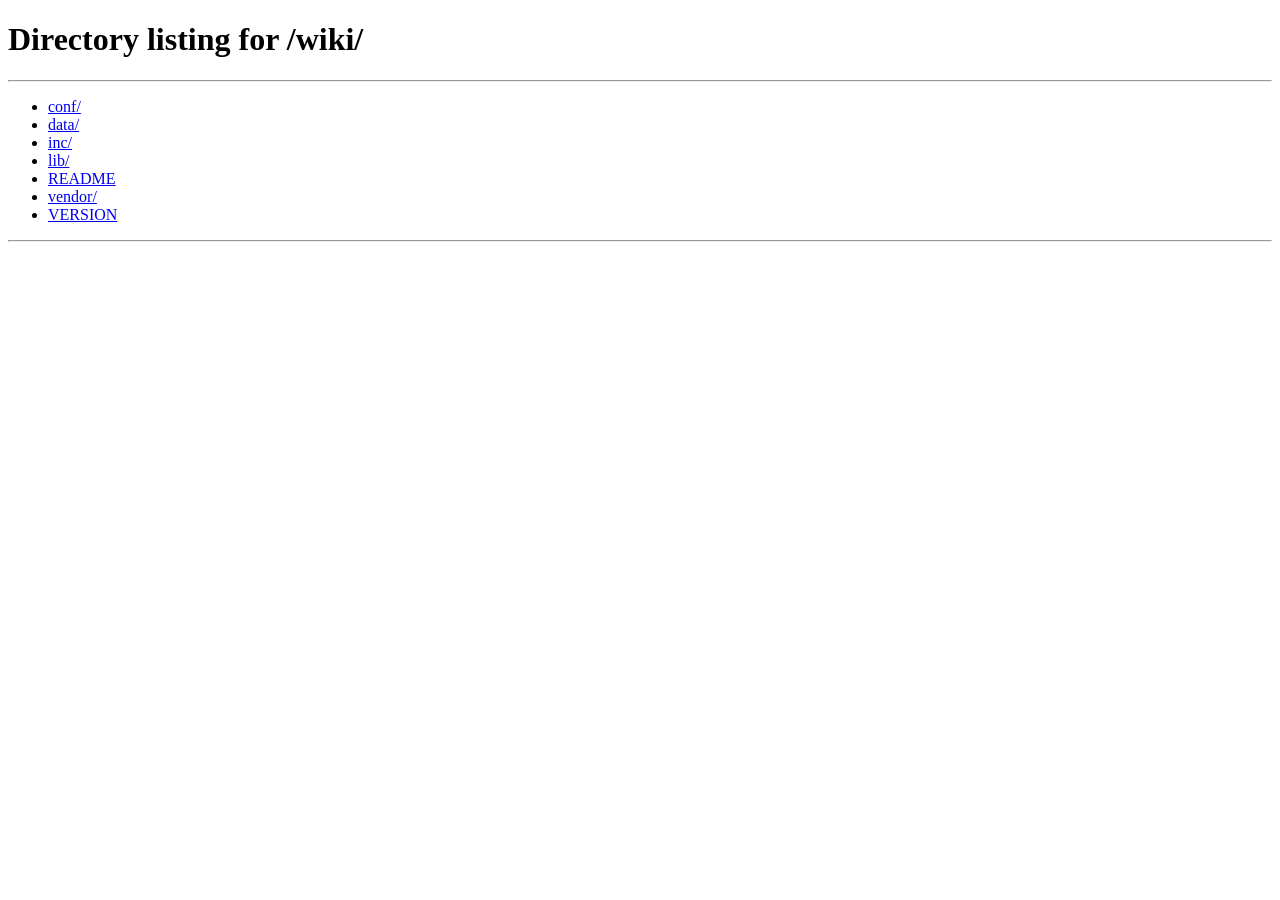
<file: wiki/lib/index.html>
<!DOCTYPE html>
<html>
<head>
<meta http-equiv="refresh" content="0; URL=../" />
<meta name="robots" content="noindex" />
<title>nothing here...</title>
</head>
<body>
<!-- this is just here to prevent directory browsing -->
</body>
</html>
</file>
